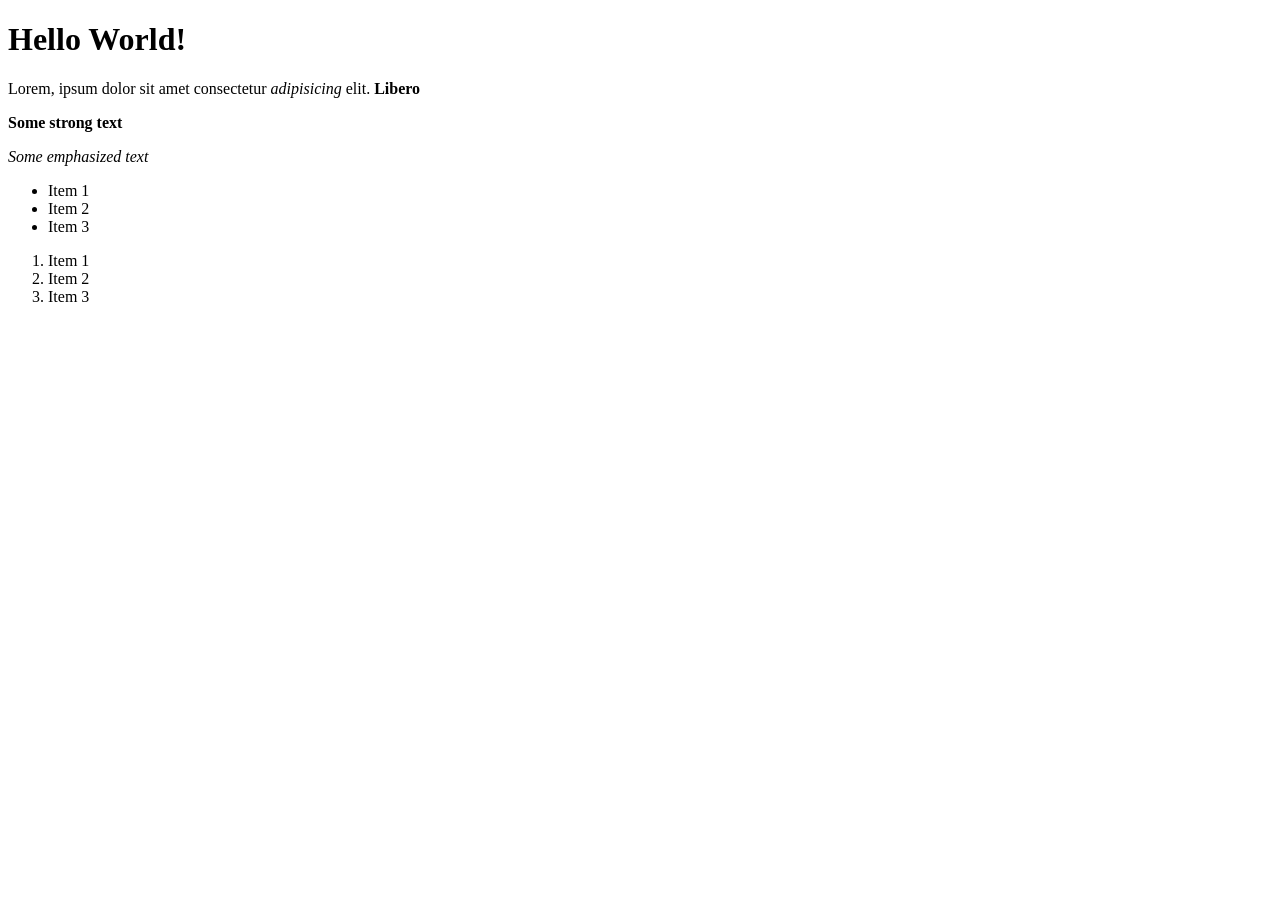
<file: html-boilerplate/index.html>
<!DOCTYPE html>
<html lang="en">

<head>
    <meta charset="UTF-8">
    <meta name="viewport" content="width=device-width, initial-scale=1.0">
    <title>My WebSite</title>
</head>

<body>
    <h1>Hello World!</h1>
    <p>Lorem, ipsum dolor sit amet consectetur <em>adipisicing</em> elit. <strong>Libero</strong></p>
    <p><strong>Some strong text</strong></p>
    <p><em>Some emphasized text</em></p>
    <ul>
        <li>Item 1</li>
        <li>Item 2</li>
        <li>Item 3</li>
    </ul>
    <ol>
        <li>Item 1</li>
        <li>Item 2</li>
        <li>Item 3</li>
    </ol>
</body>

</html>
</file>
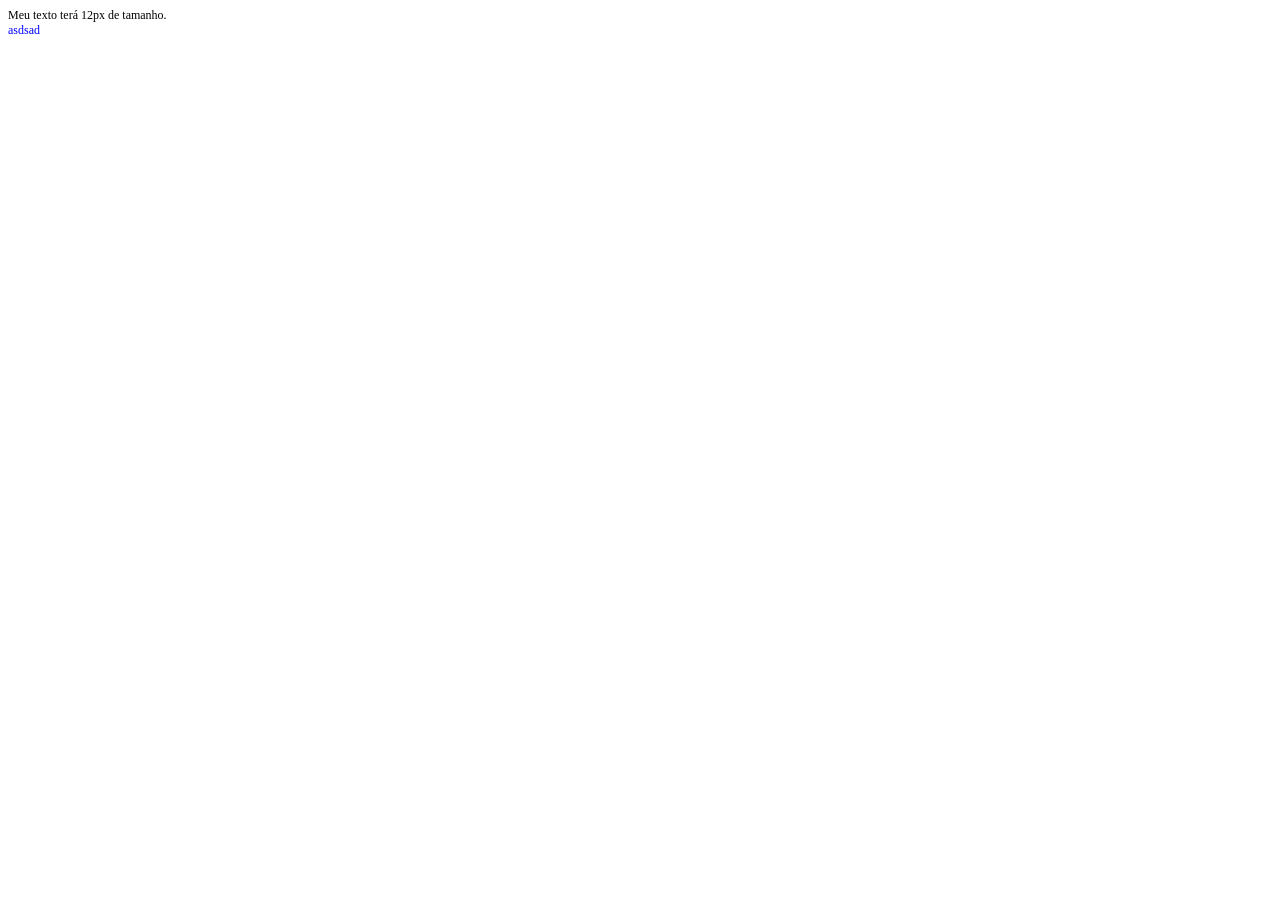
<file: css-foundations/test/index.html>
<!DOCTYPE html>
<html lang="en">
<head>
    <meta charset="UTF-8">
    <meta name="viewport" content="width=device-width, initial-scale=1.0">
    <title>Document</title>
    <link rel="stylesheet" href="style.css">
</head>
<body>
    <div class="class second-class">
    Meu texto terá 12px de tamanho.
    <div id="parent">
      <div class="child">asdsad</div>
    </div>
</body>
</html>
</file>
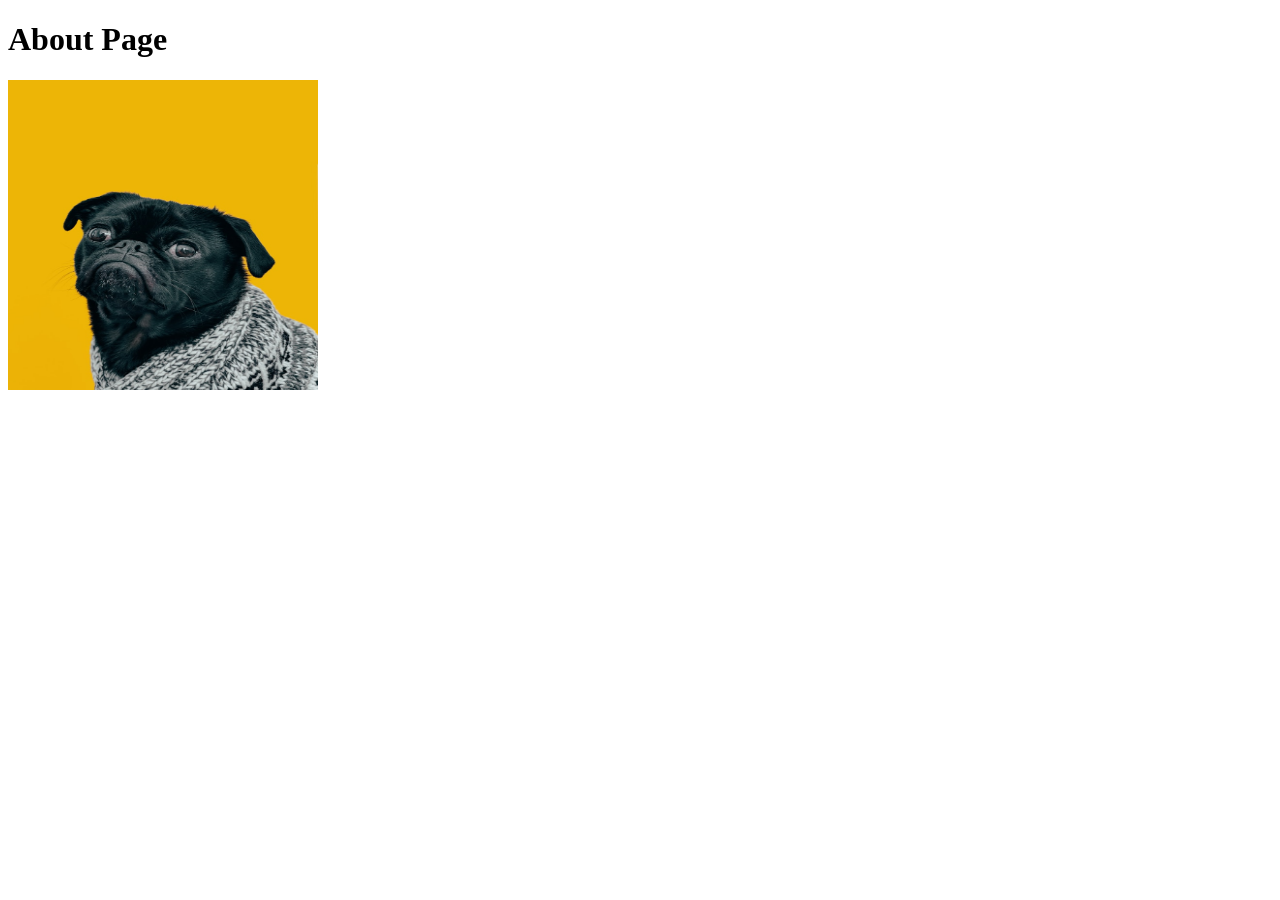
<file: odin-links-and-images/pages/about.html>
<!DOCTYPE html>
<html lang="en">

<head>
  <meta charset="UTF-8">
  <title>Odin Links and Images</title>
</head>

<body>
  <h1>About Page</h1>
  <img src="../images/dog.jpg" alt="A dog image" height="310" width="310">
</body>

</html>
</file>
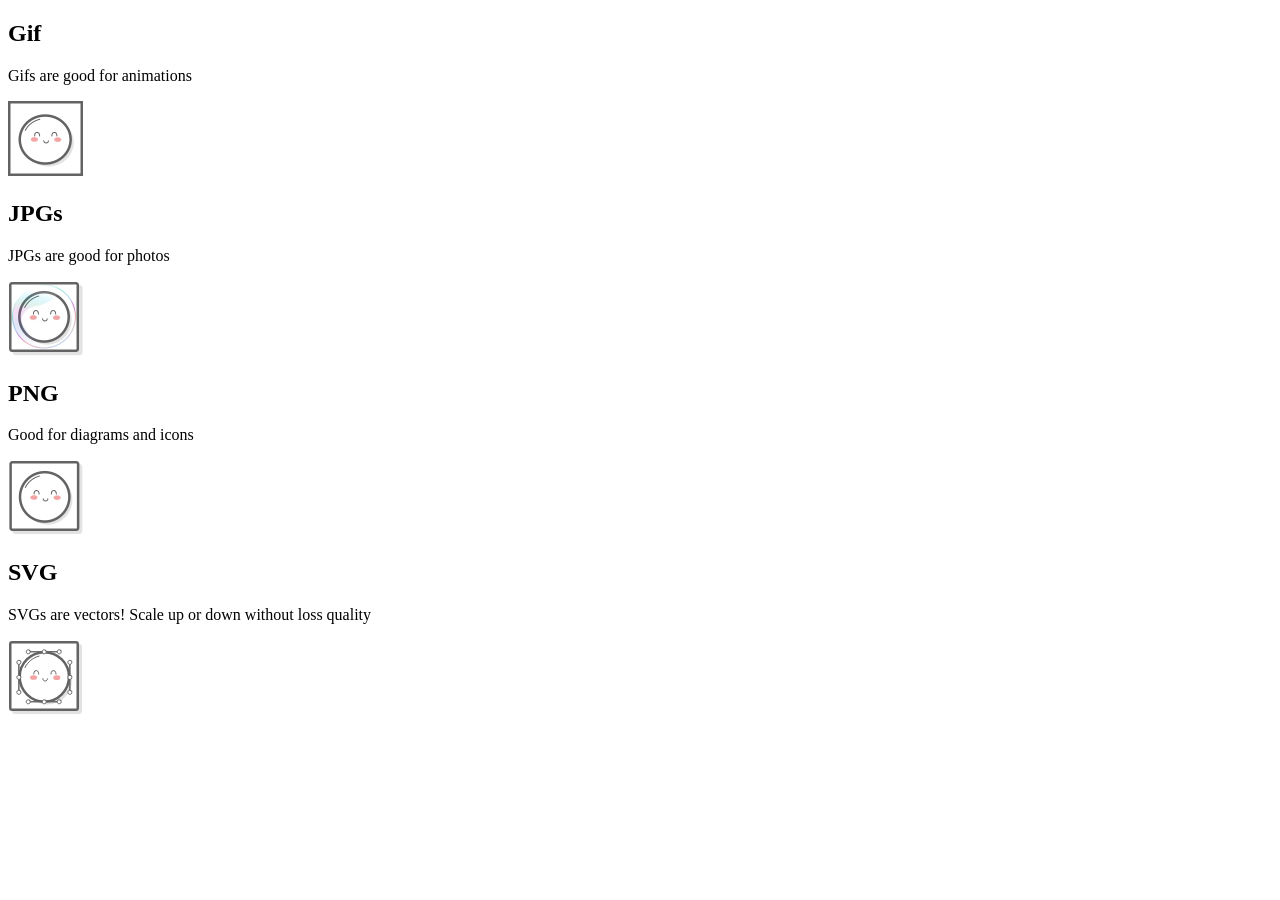
<file: odin-links-and-images/pages/mochi-images.html>
<!DOCTYPE html>
<html lang="en">
<head>
    <meta charset="UTF-8">
    <meta name="viewport" content="width=device-width, initial-scale=1.0">
    <title>Images</title>
</head>
<body>
    <h2>Gif</h2>
    <p>Gifs are good for animations</p>
    <img src="../images/mochi.gif" width="75" alt="A gif mochi">
    <h2>JPGs</h2>
    <p>JPGs are good for photos</p>
    <img src="../images/mochi.jpg" width="75" alt="A jpg mochi">
    <h2>PNG</h2>
    <p>Good for diagrams and icons</p>
    <img src="../images/mochi.png" width="75" alt="A png mochi">
    <h2>SVG</h2>
    <p>SVGs are vectors! Scale up or down without loss quality</p>
    <img src="../images/mochi.svg" width="75" alt="A svg mochi">
</body>
</html>
</file>
<file: css-foundations/test/style.css>
/* rule 1 */
.class.second-class {
  font-size: 12px;
}

/* rule 2 */
.class .second-class {
  font-size: 24px;
}

#parent {
  color: red;
}

.child {
  color: blue;
}
</file>
